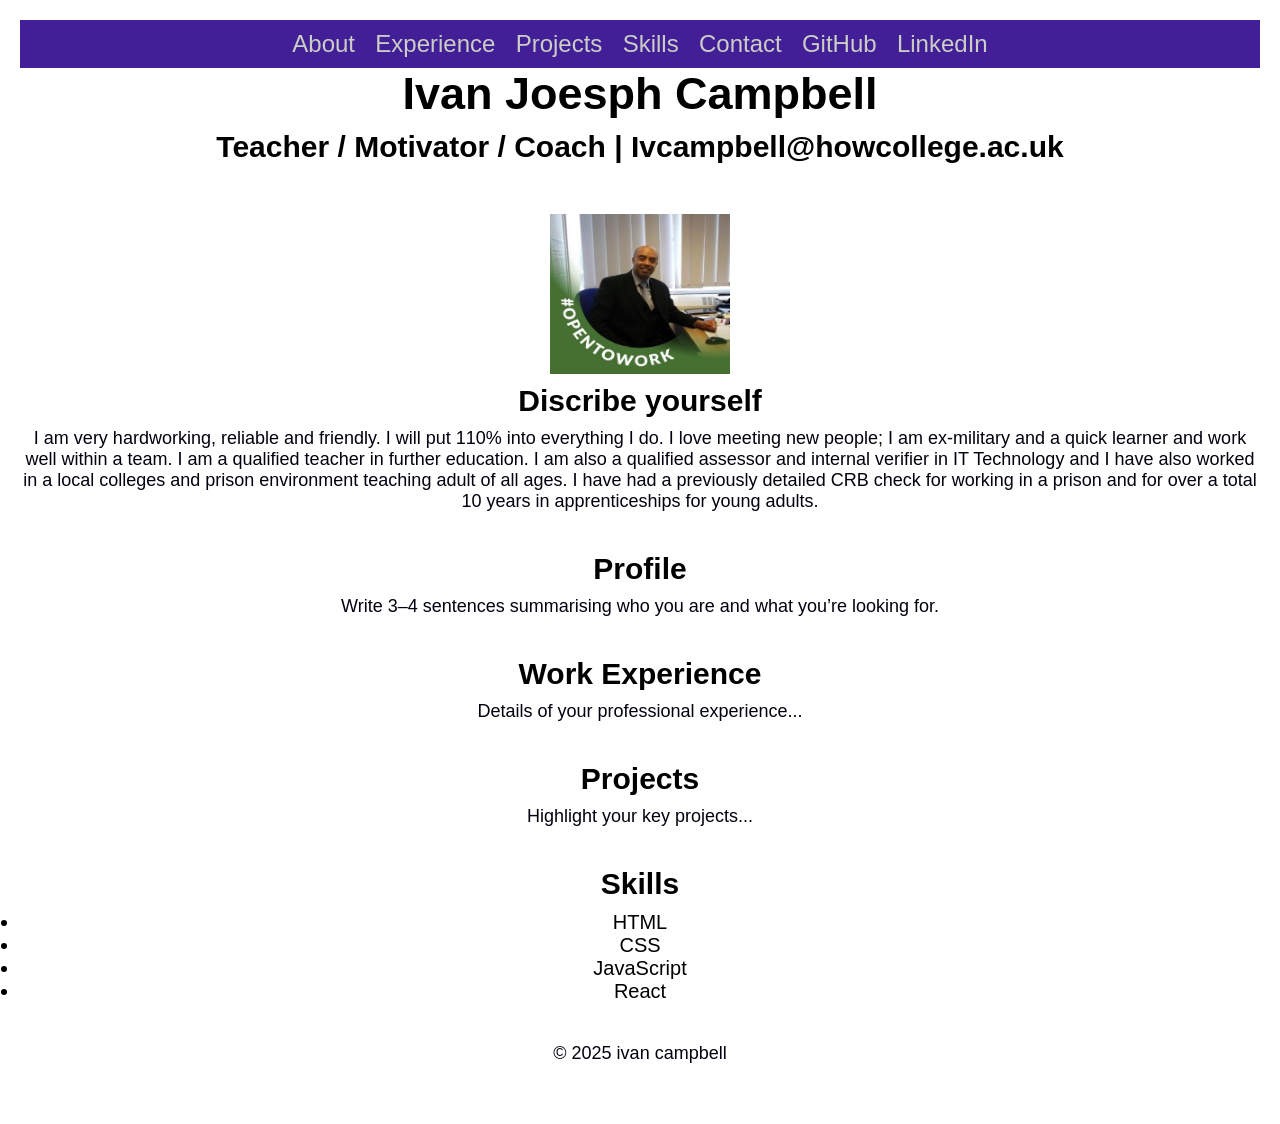
<file: index.html>
<!DOCTYPE html>
<html lang="en">
<head>
    <meta charset="UTF-8">
    <meta name="viewport" content="width=device-width, initial-scale=1.0">
    <title>Home</title> 
    <link rel="stylesheet" href="style.css"> <!-- Link to the CSS file --> 
    <link rel="Horse Icon" href="Images/horse .jpg" type="image/x-icon">
</head>
<body>
<!-- Navigation Bar --> 

<nav> 

    <ul> 

        <li><a href="About.html">About </a></li> 

        <li><a href="experience.html">Experience</a></li> 

        <li><a href="projects.html">Projects</a></li> 

        <li><a href="skills.html">Skills</a></li> 
        
        <li><a href="contact.html">Contact</a></li> 
        
       <!-- GitHub link with icon -->
       <li><a href="https://github.com/yourusername" target="_blank">
        <i class="fab fa-github"></i> GitHub
    </a></li>
    <!-- LinkedIn link with icon -->
    <li><a href="https://www.linkedin.com/in/yourlinkedin" target="_blank">
        <i class="fab fa-linkedin"></i> LinkedIn
    </a></li>
    </ul> 

</nav> 

</body>
</html>
<!-- Header Section with Navigation Bar --> 
<header> 

    <h1>Ivan Joesph Campbell</h1> 

    <h2>Teacher / Motivator / Coach | Ivcampbell@howcollege.ac.uk</h2> 


<!-- About Section --> 

<section id="about"> 

    <img src="images/me.jpg" id="image1" alt="my picture" width="200" height="180" title=" this is Me ">

    <h2>Discribe yourself</h2> 

    <p>I am very hardworking, reliable and friendly. I will put 110% into everything I do. 
        I love meeting new people; I am ex-military and a quick learner and work well within a team. I am a qualified teacher in further education. I am also a qualified assessor and internal verifier in IT Technology and I have also worked in a local colleges and prison environment teaching adult of all ages. I have had a previously detailed CRB check for working in a prison and for over a total 10 years in apprenticeships for young adults. 
        </p> 
 
</section> 

<main>
    <section id="summary">
        <h2>Profile</h2>
        <p>Write 3–4 sentences summarising who you are and what you’re looking for.</p>
    </section>
</main>



<!-- Experience Section --> 

<section id="experience"> 

    <h2>Work Experience</h2> 

    <p>Details of your professional experience...</p> 

</section> 

<!-- Projects Section --> 

<section id="projects"> 

    <h2>Projects</h2> 

    <p>Highlight your key projects...</p> 

</section> 
<!-- Skills Section --> 

<section id="skills"> 

    <h2>Skills</h2> 

    <ul> 

        <li>HTML</li> 

        <li>CSS</li> 

        <li>JavaScript</li> 

        <li>React</li> 

    </ul> 

</section> 
<!-- Footer Section --> 

<footer> 

    <p>&copy; 2025 ivan campbell</p> 

</footer> 
<!-- Optional Script --> 

<script src="script.js"></script> <!-- Link to JavaScript for smooth scrolling --> 

</body> 

</html>
</file>
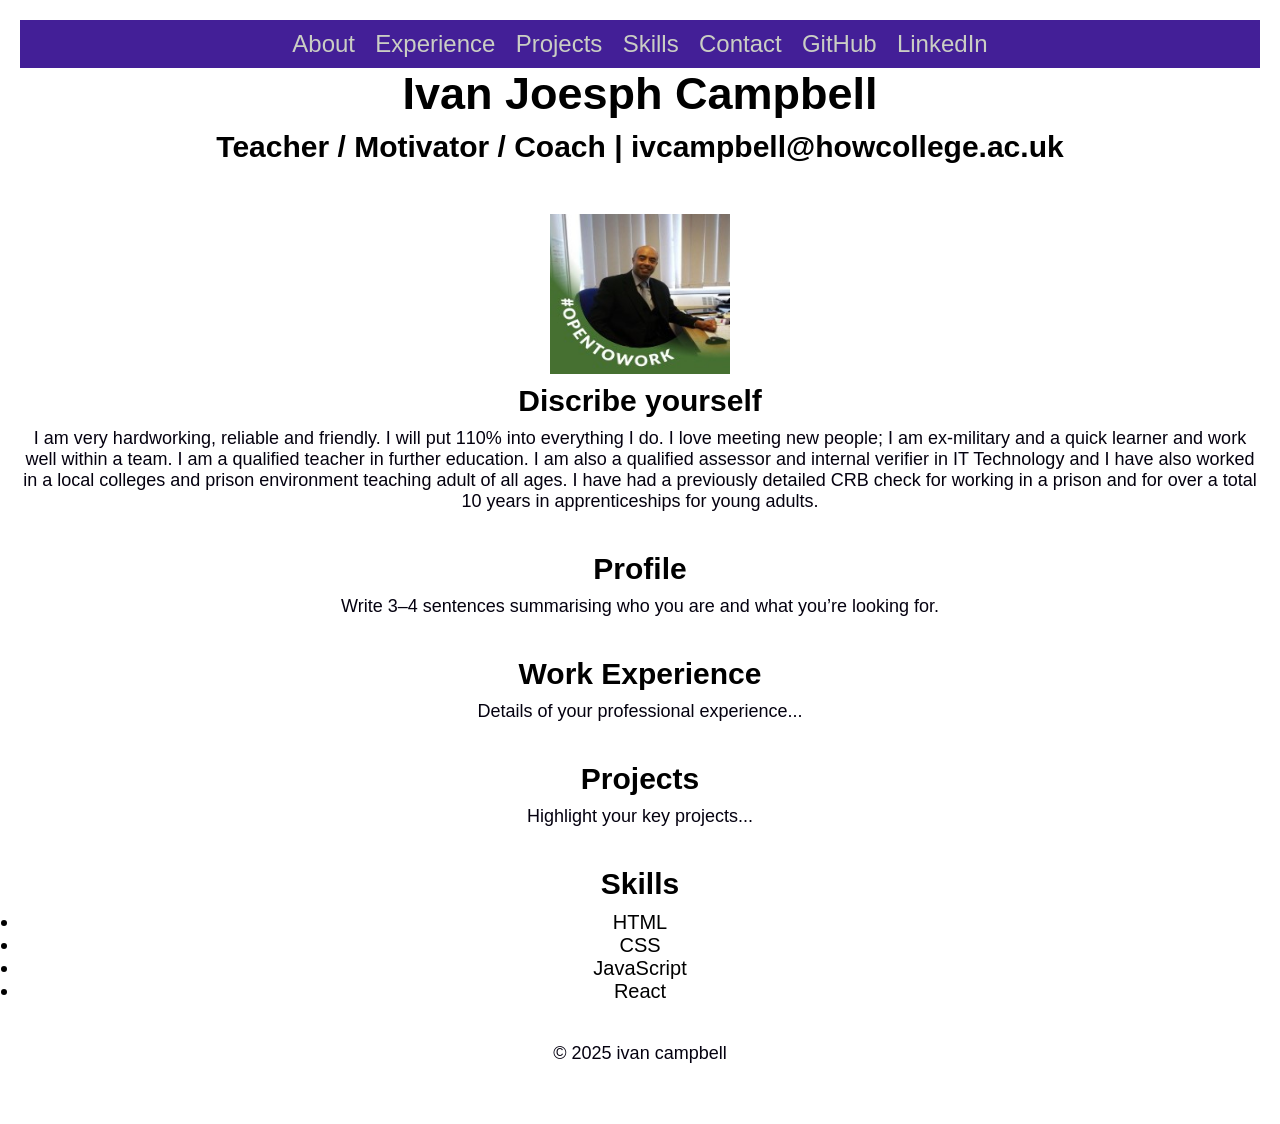
<file: Ivans-digital cv/index.html>
<!DOCTYPE html>
<html lang="en">
<head>
    <meta charset="UTF-8">
    <meta name="viewport" content="width=device-width, initial-scale=1.0">
    <title>Experiences</title> 
    <link rel="stylesheet" href="style.css"> <!-- Link to the CSS file --> 
    <link rel="Horse Icon" href="Images/horse .jpg" type="image/x-icon">
</head>
<body>
<!-- Navigation Bar --> 

<nav> 

    <ul> 

        <li><a href="About.html">About </a></li> 

        <li><a href="experience.html">Experience</a></li> 

        <li><a href="projects.html">Projects</a></li> 

        <li><a href="skills.html">Skills</a></li> 
        
        <li><a href="contact.html">Contact</a></li> 
        
       <!-- GitHub link with icon -->
       <li><a href="https://github.com/yourusername" target="_blank">
        <i class="fab fa-github"></i> GitHub
    </a></li>
    <!-- LinkedIn link with icon -->
    <li><a href="https://www.linkedin.com/in/yourlinkedin" target="_blank">
        <i class="fab fa-linkedin"></i> LinkedIn
    </a></li>
    </ul> 

</nav> 

</body>
</html>
<!-- Header Section with Navigation Bar --> 
<header> 

    <h1>Ivan Joesph Campbell</h1> 

    <h2>Teacher / Motivator / Coach | ivcampbell@howcollege.ac.uk</h2> 


<!-- About Section --> 

<section id="about"> 

    <img src="images/me.jpg" id="image1" alt="my picture" width="200" height="180" title=" this is Me ">

    <h2>Discribe yourself</h2> 

    <p>I am very hardworking, reliable and friendly. I will put 110% into everything I do. 
        I love meeting new people; I am ex-military and a quick learner and work well within a team. I am a qualified teacher in further education. I am also a qualified assessor and internal verifier in IT Technology and I have also worked in a local colleges and prison environment teaching adult of all ages. I have had a previously detailed CRB check for working in a prison and for over a total 10 years in apprenticeships for young adults. 
        </p> 
 
</section> 

<main>
    <section id="summary">
        <h2>Profile</h2>
        <p>Write 3–4 sentences summarising who you are and what you’re looking for.</p>
    </section>
</main>



<!-- Experience Section --> 

<section id="experience"> 

    <h2>Work Experience</h2> 

    <p>Details of your professional experience...</p> 

</section> 

<!-- Projects Section --> 

<section id="projects"> 

    <h2>Projects</h2> 

    <p>Highlight your key projects...</p> 

</section> 
<!-- Skills Section --> 

<section id="skills"> 

    <h2>Skills</h2> 

    <ul> 

        <li>HTML</li> 

        <li>CSS</li> 

        <li>JavaScript</li> 

        <li>React</li> 

    </ul> 

</section> 
<!-- Footer Section --> 

<footer> 

    <p>&copy; 2025 ivan campbell</p> 

</footer> 
<!-- Optional Script --> 

<script src="script.js"></script> <!-- Link to JavaScript for smooth scrolling --> 

</body> 

</html>
</file>
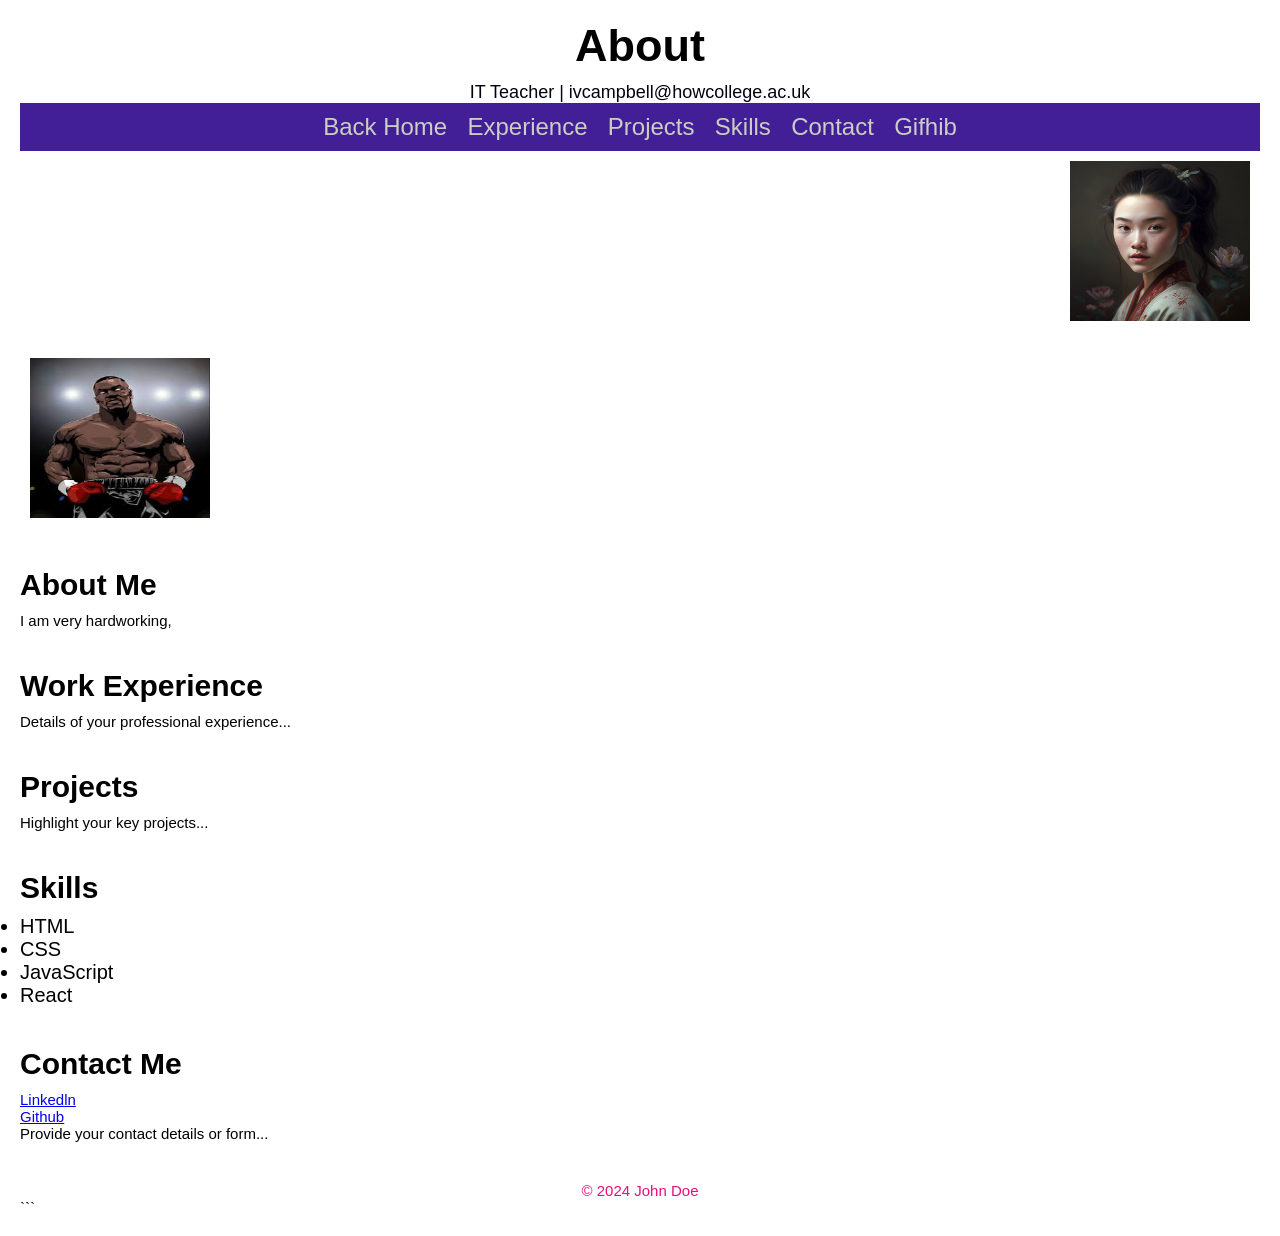
<file: About.html>
<!DOCTYPE html> 
<html lang="en"> 
<head> 
    <meta charset="UTF-8"> 
    <meta name="viewport" content="width=device-width, initial-scale=1.0"> 
    <title>Interactive CV</title> 
    <link rel="stylesheet" href="style.css"> <!-- Link to the CSS file --> 

</head> 

<body> 

    <!-- Header Section with Navigation Bar --> 
    <header> 
        <h1>About</h1> 
        <p>IT Teacher | ivcampbell@howcollege.ac.uk</p> 
       

        <!-- Navigation Bar --> 
        <nav> 

            <ul> 
                <li><a href="index.html">Back Home</a></li> 

                <li><a href="experience.html">Experience</a></li> 

                <li><a href="projects.html">Projects</a></li> 

                <li><a href="skills.html">Skills</a></li> 

                <li><a href="Contact.html">Contact</a></li> 

                <li><a href="https://github.com/login">Gifhib</a></li> 

            </ul> 

        </nav> 

        <!-- images -->
         
        <img src="images/chinees g1.png" id="girl" alt="my picture" width="200"
        height="180" title=" this is my sister ">
        <br>
        <img src="images/tyson.jpg" id="tyson" alt="my picture" width="200"
        height="180" title=" this is me ">

    </header> 


    <!-- About Section --> 

    <section id="about"> 

        <h2>About Me</h2> 

        <p>I am very hardworking, 
            </p> 

    </section> 

 

    <!-- Experience Section --> 

    <section id="experience"> 

        <h2>Work Experience</h2> 

        <p>Details of your professional experience...</p> 

    </section> 

 

    <!-- Projects Section --> 

    <section id="projects"> 

        <h2>Projects</h2> 

        <p>Highlight your key projects...</p> 

    </section> 

 

    <!-- Skills Section --> 

    <section id="skills"> 

        <h2>Skills</h2> 

        <ul> 

            <li>HTML</li> 

            <li>CSS</li> 

            <li>JavaScript</li> 

            <li>React</li> 

        </ul> 

    </section> 
   

    
    
    <!-- Contact Section --> 

    <section id="contact"> 

        <h2>Contact Me</h2> 
        <a href= "https://www.linkedin.com/feed/" target=>
            Linkedln
        </a>
        <br>
        <a href= "https://github.com/" target=>
            Github 
        </a>

        <p>Provide your contact details or form...</p> 

    </section> 
   

    <!-- Footer Section --> 

    <footer> 

        <p>&copy; 2024 John Doe</p> 

    </footer> 

 

    <!-- Optional Script --> 

    <script src="script.js"></script> <!-- Link to JavaScript for smooth scrolling --> 

</body> 

</html> 

```
</file>
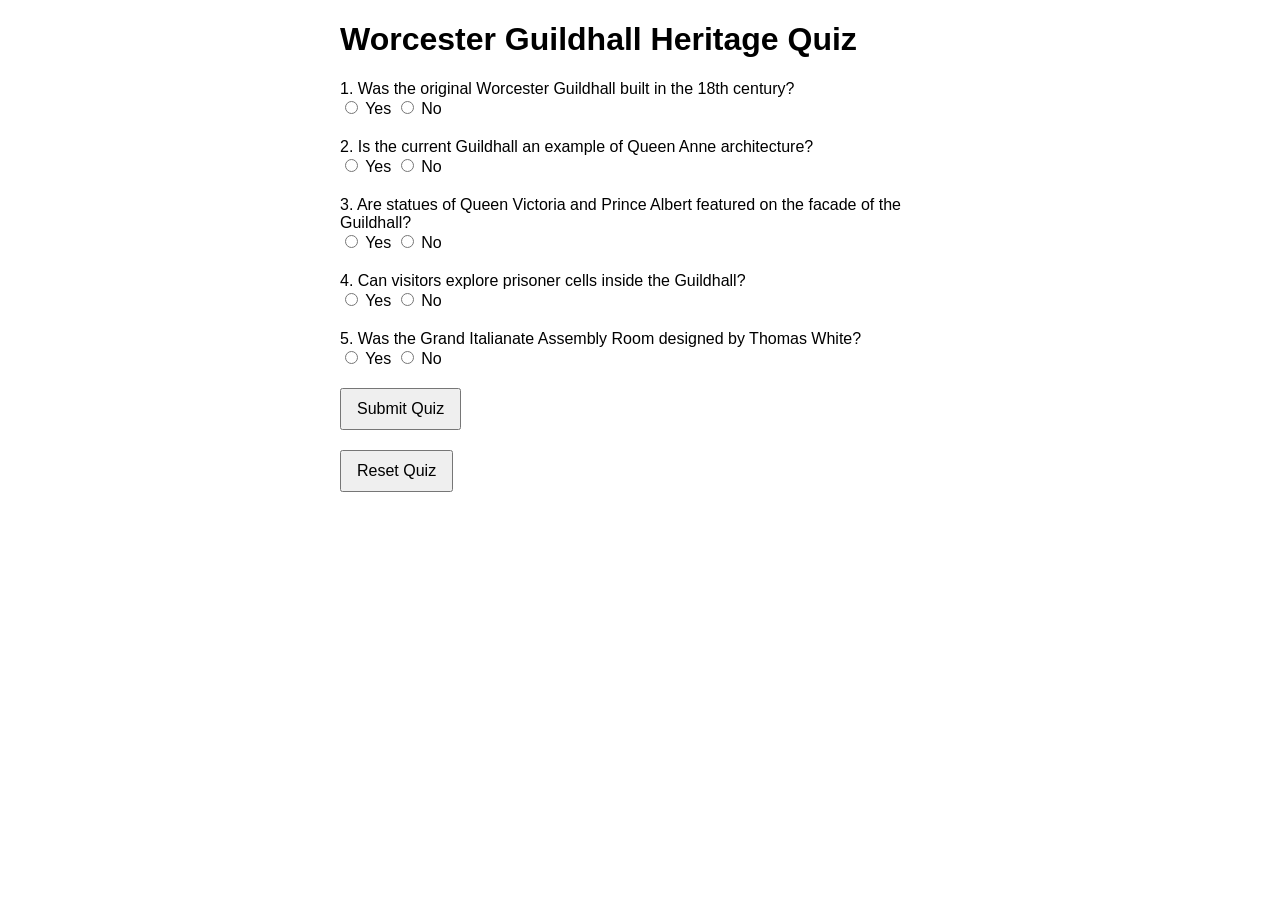
<file: Guildhall.html>
<!DOCTYPE html>
<html lang="en">
<head>
  <meta charset="UTF-8">
  <title>Worcester Guildhall Quiz</title>
  <style>
    body {
      font-family: Arial, sans-serif;
      max-width: 600px;
      margin: 20px auto;
    }
    .question {
      margin-bottom: 20px;
    }
    .result {
      font-weight: bold;
      margin-top: 20px;
    }
    button {
      padding: 10px 15px;
      font-size: 16px;
    }
  </style>
</head>
<body>
  <h1>Worcester Guildhall Heritage Quiz</h1>

  <form id="quizForm">
    <div class="question">
      <label>1. Was the original Worcester Guildhall built in the 18th century?</label><br>
      <input type="radio" name="q1" value="Yes" required> Yes
      <input type="radio" name="q1" value="No"> No
    </div>

    <div class="question">
      <label>2. Is the current Guildhall an example of Queen Anne architecture?</label><br>
      <input type="radio" name="q2" value="Yes" required> Yes
      <input type="radio" name="q2" value="No"> No
    </div>

    <div class="question">
      <label>3. Are statues of Queen Victoria and Prince Albert featured on the facade of the Guildhall?</label><br>
      <input type="radio" name="q3" value="Yes" required> Yes
      <input type="radio" name="q3" value="No"> No
    </div>

    <div class="question">
      <label>4. Can visitors explore prisoner cells inside the Guildhall?</label><br>
      <input type="radio" name="q4" value="Yes" required> Yes
      <input type="radio" name="q4" value="No"> No
    </div>

    <div class="question">
      <label>5. Was the Grand Italianate Assembly Room designed by Thomas White?</label><br>
      <input type="radio" name="q5" value="Yes" required> Yes
      <input type="radio" name="q5" value="No"> No
    </div>

    <button type="submit">Submit Quiz</button>
  </form>

  <div id="result" class="result"></div>
<button type="button" onclick="resetQuiz()">Reset Quiz</button>

  <script>
    document.getElementById('quizForm').addEventListener('submit', function(e) {
      e.preventDefault();

      const answers = {
        q1: 'No',
        q2: 'Yes',
        q3: 'No',
        q4: 'Yes',
        q5: 'No'
      };

      let score = 0;

      for (let key in answers) {
        const selected = document.querySelector(`input[name="${key}"]:checked`);
        if (selected && selected.value === answers[key]) {
          score++;
        }
      }

      const result = document.getElementById('result');
      result.textContent = `You scored ${score} out of 5.`;
    });
  </script>
  <script>
  function resetQuiz() {
    document.getElementById('quizForm').reset();
    document.getElementById('result').textContent = '';
  }
</script>
</body>
</html>
</file>
<file: style.css>
/* General styling */ 

* { 

    margin: 0; 

    padding: 0; 

    box-sizing: border-box; 

    font-family: Arial, sans-serif; 

} 

 

body { 

    padding: 20px; 
    font-family: 'Times New Roman', Times, serif;
    font-size: 15px;

} 

 

/* Header and Navigation Styling */ 

header { 

    text-align: center; 

    margin-bottom: 40px; 

} 

ul {

    font-size: 20px;

}
 

header h1 { 

    font-size: 3em; 

    margin-bottom: 10px; 

} 

 

header p { 

    font-size: 1.2em; 

    color: #04010f; 

} 

 

/* Navigation Bar Styling */ 

nav ul { 

    display: flex; 

    justify-content: center; 

    list-style: none; 

    background-color: #431f97; 

    padding: 10px 0; 

} 

 

nav ul li { 

    margin:  0.15px; 

} 

 

nav ul li a { 

    color: rgb(202, 206, 196); 

    text-decoration: none; 

    font-size: 1.2em; 

    padding: 5px 10px; 

} 

 

nav ul li a:hover { 

    background-color: #74ca24; 

    border-radius: 5px; 

} 

.custom-list {
    display: flex;
    flex-direction: column;
    align-items: flex-start;
    list-style-type: disc;
    padding-left: 5%; 
}

.custom-list li {
    margin-top: 0.5%;
    margin-bottom: 10px; /* Add space between items */
    line-height: 1.6;  /* Adjust the line spacing */
}


#image1 {
    display: block;
    margin-left: auto;
    margin-right: auto;
    padding: 10px; /* Adds 20px of space inside the image border */
  }


#girl {
    display: block; 
    margin-left: auto;
    margin-right: 0;
    padding: 10px; /* Adds 20px of space inside the image border */
}

#tyson {
    display: block; 
    margin-left: 0;
    margin-right: auto;
    padding: 10px; /* Adds 20px of space inside the image border */

}


  

/* Section Styling */ 

section { 

    margin-top: 40px; 

} 

 

h2 { 

    font-size: 2em; 

    margin-bottom: 10px; 

} 

 

/* Footer Styling */ 

footer { 

    text-align: center; 

    margin-top: 40px; 

    font-size: 1em; 

    color: #e90d7b; 

}
</file>
<file: Ivans-digital cv/style.css>
/* General styling */ 

* { 

    margin: 0; 

    padding: 0; 

    box-sizing: border-box; 

    font-family: Arial, sans-serif; 

} 

 

body { 

    padding: 20px; 
    font-family: 'Times New Roman', Times, serif;
    font-size: 15px;

} 

 

/* Header and Navigation Styling */ 

header { 

    text-align: center; 

    margin-bottom: 40px; 

} 

ul {

    font-size: 20px;

}
 

header h1 { 

    font-size: 3em; 

    margin-bottom: 10px; 

} 

 

header p { 

    font-size: 1.2em; 

    color: #04010f; 

} 

 

/* Navigation Bar Styling */ 

nav ul { 

    display: flex; 

    justify-content: center; 

    list-style: none; 

    background-color: #431f97; 

    padding: 10px 0; 

} 

 

nav ul li { 

    margin:  0.15px; 

} 

 

nav ul li a { 

    color: rgb(202, 206, 196); 

    text-decoration: none; 

    font-size: 1.2em; 

    padding: 5px 10px; 

} 

 

nav ul li a:hover { 

    background-color: #74ca24; 

    border-radius: 5px; 

} 

.custom-list {
    display: flex;
    flex-direction: column;
    align-items: flex-start;
    list-style-type: disc;
    padding-left: 5%; 
}

.custom-list li {
    margin-top: 0.5%;
    margin-bottom: 10px; /* Add space between items */
    line-height: 1.6;  /* Adjust the line spacing */
}


#image1 {
    display: block;
    margin-left: auto;
    margin-right: auto;
    padding: 10px; /* Adds 20px of space inside the image border */
  }


#girl {
    display: block; 
    margin-left: auto;
    margin-right: 0;
    padding: 10px; /* Adds 20px of space inside the image border */
}

#tyson {
    display: block; 
    margin-left: 0;
    margin-right: auto;
    padding: 10px; /* Adds 20px of space inside the image border */

}


  

/* Section Styling */ 

section { 

    margin-top: 40px; 

} 

 

h2 { 

    font-size: 2em; 

    margin-bottom: 10px; 

} 

 

/* Footer Styling */ 

footer { 

    text-align: center; 

    margin-top: 40px; 

    font-size: 1em; 

    color: #e90d7b; 

}
</file>
